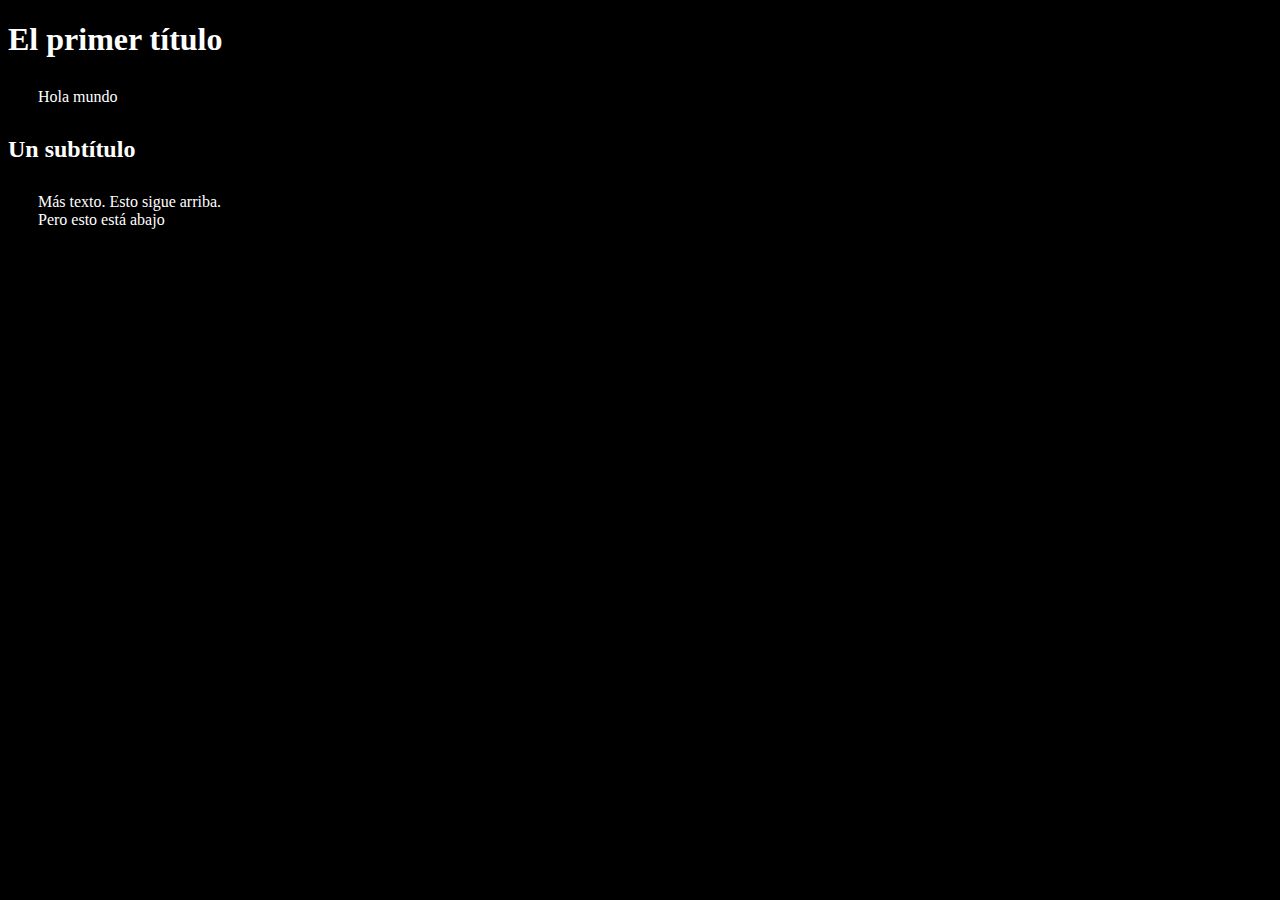
<file: Preacademy/index.html>
<!DOCTYPE html>
<html>
    <head>
        <link rel="stylesheet" href="style.css" />
        <meta charset="utf-8" />
        <title>Título de mi página</title>
    </head>
    <body>
        <h1>El primer título</h1>
        <p>Hola mundo</p>
        <h2>Un subtítulo</h2>
        <p>
        Más texto. Esto sigue arriba. <br />
        Pero esto está abajo
        </p>
    </body>
</html>
</file>
<file: Preacademy/style.css>
*,
*:before,
*:after {
-moz-box-sizing: border-box;
-webkit-box-sizing: border-box;
box-sizing: border-box;
}

html {
background-color: black;
color: white;
}

p {
margin: 30px;
}
</file>
